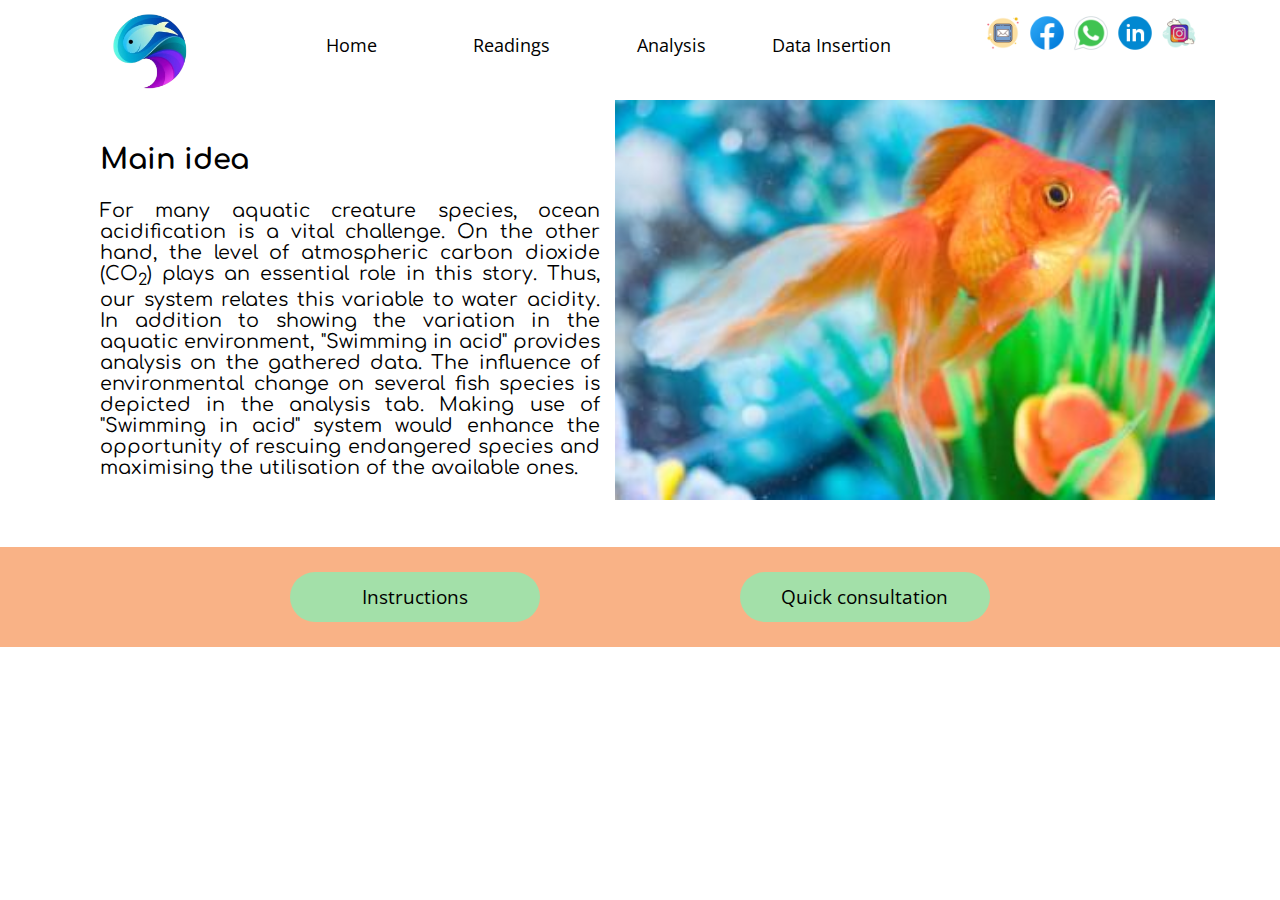
<file: index.html>
<!DOCTYPE html>
<html>
    <header>
        <title>Home page</title>
        <link rel="stylesheet" href="style.css">
    </header>

    <body>
        <nav class="nav">
            <div class="logo">
                <img src="logo.png" alt="logo">
            </div>

            <div class="tabs">
                <ul class="l">
                    <li onClick="window.location.assign('index.html');">Home</li>
                    <li onClick="window.location.assign('readings.html');">Readings</li>
                    <li onClick="window.location.assign('analysis.html');">Analysis</li>
                    <li onClick="window.location.assign('insertion.html');">Data Insertion</li>
                </ul>
            </div>
            <div class="contacts">
                <a href="#"><img id="email" src="icons/icons8-mail-50.png"></a>
                <a href="#"><img id="facebook" src="icons/icons8-facebook-48.png"></a>
                <a href="#"><img id="whatsapp" src="icons/icons8-whatsapp-48.png"></a>
                <a href="#"><img id="linkedin" src="icons/icons8-linkedin-circled-48.png"></a>
                <a href="#"><img id="instagram" src="icons/icons8-instagram-100.png"></a>
                
            </div>
        </nav>

        <div id="container" class="main">
            <div id="dialog">
                <h2>Main idea</h2>
                <p>For many aquatic creature species, ocean acidification is a vital challenge. On the other hand, the level of atmospheric carbon dioxide (CO<sub>2</sub>) plays an essential role in this story. Thus, our system relates this variable to water acidity. In addition to showing the variation in the aquatic environment, "Swimming in acid" provides analysis on the gathered data. The influence of environmental change on several fish species is depicted in the analysis tab. Making use of "Swimming in acid" system would enhance the opportunity of rescuing endangered species and maximising the utilisation of the available ones.</p>
            </div>
            <div id="image">
                <img src="backgrounds/322116-340x227-orange-veil-tail-goldfish.jpg">
            </div>
            <div id="buttons">
                <button id="displayVideo">Instructions</button>
                <button id="displayConsultation">Quick consultation</button>
            </div>
        </div>
        <div id="consultation">
            <form class="form">
                <div id="quit">Quit</div>
                <h1>Instant help</h1>
                <label>Your full name</label>
                <input type="text" placeholder="Malak" required>
                <label>Your email</label>
                <input type="email" placeholder="example@gmail.com" required>
                <label>Your phone number</label>
                <input type="tel" placeholder="+20 123 456 7890"
                       pattern="\+20 [0-9]{3} [0-9]{3} [0-9]{4}" required>
                <button type="submit" id="submit">Send</button>
            </form>
        </div>
    </body>
    <script src="index.js"></script>

    <script src="https://www.google.com/recaptcha/api.js?render=6LeqAzEjAAAAAFt0GCgYsA4l1W9bgYjvZdLIvZCo"></script>
</file>
<file: style.css>
body{
    margin: 0px;
}

.nav{
    display: grid;
    grid-template-columns: 100px 630px 220px 0px;
    align-items: center;
    justify-content: space-between;
    position: relative;
    left: 0px;
    top: 0px;
    height: 75px;
    z-index: 1;
    padding: 0px 0px 0px 100px;
/*
    background-color: blanchedalmond;
    */
}

.logo img{
    /*background-color: burlywood;*/
    height: 90px;
    display: grid;
}

.tabs .l{
    display: grid;
    grid-gap: 10px;
    grid-template-columns: 150px 150px 150px 150px;
    margin: 0px;
    padding: 0px;
    text-align: center;
}
.tabs .l li{
    display: flex;
    justify-content: center;
    align-items: center;
    font-size: large;
    font-family: OpenSans;
    text-align: center;
    transition-duration: 0.5s;
    width: 150px;
    height: 50px;
    cursor: pointer;
}
.tabs .l li:hover{
    /*background-color: hsl(56deg 100% 95%);*/
    background-color: blanchedalmond;
    
}
.contacts{
    position: relative;
    width: 220px;
    top: -10px;
}
.contacts a img{
    width: 40px;
}

#consultation{
    position: fixed;
    z-index: 2;
    top: 0px;
    left: 0px;
    width: 100vw;
    height: 100vh;
    background-color: rgb(0,0,0,0.5);
    display: flex;
    justify-content: center;
    align-items: center;
    visibility: hidden;
}
#consultation .form{
    border-radius: 25px;
    background-color: white;
    position: absolute;
    font-size: larger;
    font-family: OpenSans;
    display: grid;
    justify-content: center;
    text-align-last: center;
    padding: 50px;
}
#consultation .form label{
    height: 30px;
}
#consultation .form input{
    height: 30px;
    width: 400px;
    border-radius: 10px;
    border-color: lightgrey;
    border-style: solid;
    border-width: 1px;
    margin-bottom: 20px;
    padding: 4px 16px;
    font-family: OpenSans;
}
#consultation .form #submit{
    width: 100px;
    height: 50px;
    background-color: hsl(126deg 50% 76%);
    border-radius: 10px;
    border-style: none;
    margin-bottom: 0px;
    font-size: large;
    font-family: OpenSans;
    transition-duration: 0.3s;
}
#consultation .form #submit:hover{
    background-color: hsl(0deg 90% 60%);
    color: white;
}
#consultation .form #quit{
    width: 50px;
    height: 50px;
    border-radius: 10px;
    background-color: crimson;
    color: white;
    cursor: pointer;
    display: flex;
    justify-content: center;
    align-items: center;
    position: absolute;
    top: 20px;
    right: 20px;
}
#container{
    /*display: flex;
    justify-content: space-around;*/
    position: relative;
    font-family: OpenSans;
    margin-top: 25px;
    width: 100%;
    z-index: 0;
}
.main{
    display: grid;
    grid-template-columns: 550px auto 0px;
    justify-content: space-between;
}
#dialog{
    padding: 20px 200px 50px 100px;
    font-size: larger;
    font-family: Comfortaa,Sans-serif;
    min-height: 30vh;
    width: 500px;
}
#dialog p {
    text-align: justify;
}
#image img{
    height: 400px;
}
@font-face {
    font-family: Comfortaa;
    src: url(Comfortaa/Comfortaa-VariableFont_wght.ttf);
}
@font-face{
    font-family: OpenSans;
    src: url("Open_Sans/OpenSans-VariableFont_wdth,wght.ttf");
}
#buttons{
    height: 100px;
    background-color: hsl(23deg 90% 75%);
    display: flex;
    justify-content: center;
    align-items: center;
    grid-column-start: 1;
    grid-column-end: 4;
}
#buttons button{
    margin: 0px 100px 0px 100px;
    height: 50px;
    width: 250px;
    font-size: larger;
    font-family: OpenSans;
    background-color: hsl(126deg 50% 76%);
    border: none;
    border-radius: 50px;
    transition-duration: 0.3s;
    cursor: pointer;
}
#buttons button:hover{
    background-color: hsl(0deg 90% 60%);
    color: white;
}
.specie{
    display: grid;
    grid-auto-columns: auto;
    grid-template-rows: auto auto;
    grid-column-gap: 20px;
    /*justify-content: space-evenly;*/
    min-height: 100px;
    background-color: bisque;
    margin-bottom: 30px;
    padding: 20px;
}
.specie .title{
    grid-column-start: 1;
    grid-column-end: 3;
    text-align: center;
    font-size: larger;
    margin-bottom: 20px;
}
#ANS{
    width: 200px;
    height: 50px;
    margin: 50px 0px 100px 50px;
    font-size: larger;
}
.remove{
    position: absolute;
    transform: translate(-8px , -108px);
    background-color: aliceblue;
    width: 0px;
    height: 0px;
    overflow:hidden;
    transition-property: width, height, color, background-color;
    transition-duration: 0.3s;
    transition-timing-function: ease-in-out;
    text-align: center;
    display: flex;
    align-items: center;
    justify-content: center;
    font-size: large;
}
.remove:hover{
    background-color: brown;
    color: white;
    
}
.col{
    grid-row-start: 2;
    grid-row-end: 3;
    
}
.col .title{
    font-size: large;
}
.col .table{
    
    padding: 10px;
    min-height: 100px;
    background-color: coral;
    
}
.col .table div{
}
.col input{
    max-width: 150px;
}







.table_contain{
    text-align: -webkit-center;
}
#Ph_level{
    margin-top: 20px;
    font-size: xx-large;
    width: 250px;
    height: 50px;
    background-color: beige;
    overflow: hidden;
    vertical-align: middle;
    display: flex;
    justify-content: center;
    align-items: center;
}
.legends{
    margin-top: 20px;
    display: inline-grid;
    grid-gap: 20px;
    grid-template-columns: auto auto auto;
    text-align: left;
}
.legends .legend{
    
}
.legends .legend .color{
    width: 30px;
    height: 15px;
    display: inline-block;
}
.legends .legend .label{
    display: inline-block;
    font-size: large;
}

#Ph_scale{
    margin-top: 20px;
    width: 250px;
    height: 100px;
    background-color: beige;
    overflow: hidden;
    vertical-align: middle;
    position: relative;
}
#Ph_scale #arrow{
    position: absolute;
    width: 20px;
    height: 30px;
    top: 0px;
    left: 50%;
    transform: rotateZ(180deg) translate(50%, 0px);
}
#Ph_scale img{
    position: relative;
    top: 10px;
    width: 1130px;
    left: 119.5106px;
    transition-property: transform;
    transition-duration: 1s;
    transform: translate(0px);
}

.circle{
    margin-top: 20px;
    width: 150px;
    height: 150px;
    border-radius: 75px;
    background-color: beige;
}
#CO2_level{
    height: inherit;
    display: flex;
    justify-content: center;
    align-items: center;
    font-size: xx-large;
}

#OutputText{
    width: 500px;
    height: 100px;
    margin: 20px;
    font-size: large;
}
</file>
